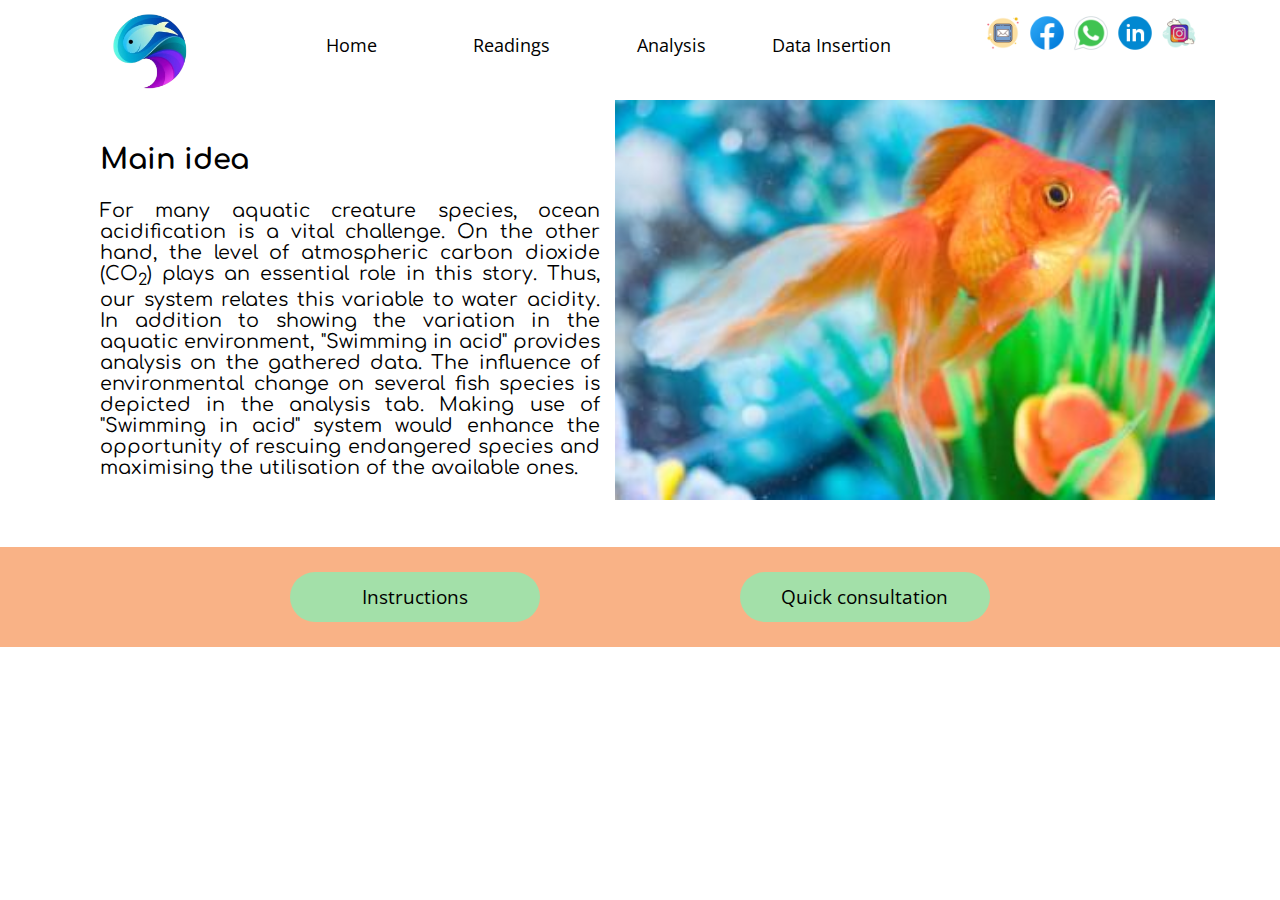
<file: index.html>
<!DOCTYPE html>
<html>
    <header>
        <title>Home page</title>
        <link rel="stylesheet" href="style.css">
    </header>

    <body>
        <nav class="nav">
            <div class="logo">
                <img src="logo.png" alt="logo">
            </div>

            <div class="tabs">
                <ul class="l">
                    <li onClick="window.location.assign('index.html');">Home</li>
                    <li onClick="window.location.assign('readings.html');">Readings</li>
                    <li onClick="window.location.assign('analysis.html');">Analysis</li>
                    <li onClick="window.location.assign('insertion.html');">Data Insertion</li>
                </ul>
            </div>
            <div class="contacts">
                <a href="#"><img id="email" src="icons/icons8-mail-50.png"></a>
                <a href="#"><img id="facebook" src="icons/icons8-facebook-48.png"></a>
                <a href="#"><img id="whatsapp" src="icons/icons8-whatsapp-48.png"></a>
                <a href="#"><img id="linkedin" src="icons/icons8-linkedin-circled-48.png"></a>
                <a href="#"><img id="instagram" src="icons/icons8-instagram-100.png"></a>
                
            </div>
        </nav>

        <div id="container" class="main">
            <div id="dialog">
                <h2>Main idea</h2>
                <p>For many aquatic creature species, ocean acidification is a vital challenge. On the other hand, the level of atmospheric carbon dioxide (CO<sub>2</sub>) plays an essential role in this story. Thus, our system relates this variable to water acidity. In addition to showing the variation in the aquatic environment, "Swimming in acid" provides analysis on the gathered data. The influence of environmental change on several fish species is depicted in the analysis tab. Making use of "Swimming in acid" system would enhance the opportunity of rescuing endangered species and maximising the utilisation of the available ones.</p>
            </div>
            <div id="image">
                <img src="backgrounds/322116-340x227-orange-veil-tail-goldfish.jpg">
            </div>
            <div id="buttons">
                <button id="displayVideo">Instructions</button>
                <button id="displayConsultation">Quick consultation</button>
            </div>
        </div>
        <div id="consultation">
            <form class="form">
                <div id="quit">Quit</div>
                <h1>Instant help</h1>
                <label>Your full name</label>
                <input type="text" placeholder="Malak" required>
                <label>Your email</label>
                <input type="email" placeholder="example@gmail.com" required>
                <label>Your phone number</label>
                <input type="tel" placeholder="+20 123 456 7890"
                       pattern="\+20 [0-9]{3} [0-9]{3} [0-9]{4}" required>
                <button type="submit" id="submit">Send</button>
            </form>
        </div>
    </body>
    <script src="index.js"></script>

    <script src="https://www.google.com/recaptcha/api.js?render=6LeqAzEjAAAAAFt0GCgYsA4l1W9bgYjvZdLIvZCo"></script>
</file>
<file: style.css>
body{
    margin: 0px;
}

.nav{
    display: grid;
    grid-template-columns: 100px 630px 220px 0px;
    align-items: center;
    justify-content: space-between;
    position: relative;
    left: 0px;
    top: 0px;
    height: 75px;
    z-index: 1;
    padding: 0px 0px 0px 100px;
/*
    background-color: blanchedalmond;
    */
}

.logo img{
    /*background-color: burlywood;*/
    height: 90px;
    display: grid;
}

.tabs .l{
    display: grid;
    grid-gap: 10px;
    grid-template-columns: 150px 150px 150px 150px;
    margin: 0px;
    padding: 0px;
    text-align: center;
}
.tabs .l li{
    display: flex;
    justify-content: center;
    align-items: center;
    font-size: large;
    font-family: OpenSans;
    text-align: center;
    transition-duration: 0.5s;
    width: 150px;
    height: 50px;
    cursor: pointer;
}
.tabs .l li:hover{
    /*background-color: hsl(56deg 100% 95%);*/
    background-color: blanchedalmond;
    
}
.contacts{
    position: relative;
    width: 220px;
    top: -10px;
}
.contacts a img{
    width: 40px;
}

#consultation{
    position: fixed;
    z-index: 2;
    top: 0px;
    left: 0px;
    width: 100vw;
    height: 100vh;
    background-color: rgb(0,0,0,0.5);
    display: flex;
    justify-content: center;
    align-items: center;
    visibility: hidden;
}
#consultation .form{
    border-radius: 25px;
    background-color: white;
    position: absolute;
    font-size: larger;
    font-family: OpenSans;
    display: grid;
    justify-content: center;
    text-align-last: center;
    padding: 50px;
}
#consultation .form label{
    height: 30px;
}
#consultation .form input{
    height: 30px;
    width: 400px;
    border-radius: 10px;
    border-color: lightgrey;
    border-style: solid;
    border-width: 1px;
    margin-bottom: 20px;
    padding: 4px 16px;
    font-family: OpenSans;
}
#consultation .form #submit{
    width: 100px;
    height: 50px;
    background-color: hsl(126deg 50% 76%);
    border-radius: 10px;
    border-style: none;
    margin-bottom: 0px;
    font-size: large;
    font-family: OpenSans;
    transition-duration: 0.3s;
}
#consultation .form #submit:hover{
    background-color: hsl(0deg 90% 60%);
    color: white;
}
#consultation .form #quit{
    width: 50px;
    height: 50px;
    border-radius: 10px;
    background-color: crimson;
    color: white;
    cursor: pointer;
    display: flex;
    justify-content: center;
    align-items: center;
    position: absolute;
    top: 20px;
    right: 20px;
}
#container{
    /*display: flex;
    justify-content: space-around;*/
    position: relative;
    font-family: OpenSans;
    margin-top: 25px;
    width: 100%;
    z-index: 0;
}
.main{
    display: grid;
    grid-template-columns: 550px auto 0px;
    justify-content: space-between;
}
#dialog{
    padding: 20px 200px 50px 100px;
    font-size: larger;
    font-family: Comfortaa,Sans-serif;
    min-height: 30vh;
    width: 500px;
}
#dialog p {
    text-align: justify;
}
#image img{
    height: 400px;
}
@font-face {
    font-family: Comfortaa;
    src: url(Comfortaa/Comfortaa-VariableFont_wght.ttf);
}
@font-face{
    font-family: OpenSans;
    src: url("Open_Sans/OpenSans-VariableFont_wdth,wght.ttf");
}
#buttons{
    height: 100px;
    background-color: hsl(23deg 90% 75%);
    display: flex;
    justify-content: center;
    align-items: center;
    grid-column-start: 1;
    grid-column-end: 4;
}
#buttons button{
    margin: 0px 100px 0px 100px;
    height: 50px;
    width: 250px;
    font-size: larger;
    font-family: OpenSans;
    background-color: hsl(126deg 50% 76%);
    border: none;
    border-radius: 50px;
    transition-duration: 0.3s;
    cursor: pointer;
}
#buttons button:hover{
    background-color: hsl(0deg 90% 60%);
    color: white;
}
.specie{
    display: grid;
    grid-auto-columns: auto;
    grid-template-rows: auto auto;
    grid-column-gap: 20px;
    /*justify-content: space-evenly;*/
    min-height: 100px;
    background-color: bisque;
    margin-bottom: 30px;
    padding: 20px;
}
.specie .title{
    grid-column-start: 1;
    grid-column-end: 3;
    text-align: center;
    font-size: larger;
    margin-bottom: 20px;
}
#ANS{
    width: 200px;
    height: 50px;
    margin: 50px 0px 100px 50px;
    font-size: larger;
}
.remove{
    position: absolute;
    transform: translate(-8px , -108px);
    background-color: aliceblue;
    width: 0px;
    height: 0px;
    overflow:hidden;
    transition-property: width, height, color, background-color;
    transition-duration: 0.3s;
    transition-timing-function: ease-in-out;
    text-align: center;
    display: flex;
    align-items: center;
    justify-content: center;
    font-size: large;
}
.remove:hover{
    background-color: brown;
    color: white;
    
}
.col{
    grid-row-start: 2;
    grid-row-end: 3;
    
}
.col .title{
    font-size: large;
}
.col .table{
    
    padding: 10px;
    min-height: 100px;
    background-color: coral;
    
}
.col .table div{
}
.col input{
    max-width: 150px;
}







.table_contain{
    text-align: -webkit-center;
}
#Ph_level{
    margin-top: 20px;
    font-size: xx-large;
    width: 250px;
    height: 50px;
    background-color: beige;
    overflow: hidden;
    vertical-align: middle;
    display: flex;
    justify-content: center;
    align-items: center;
}
.legends{
    margin-top: 20px;
    display: inline-grid;
    grid-gap: 20px;
    grid-template-columns: auto auto auto;
    text-align: left;
}
.legends .legend{
    
}
.legends .legend .color{
    width: 30px;
    height: 15px;
    display: inline-block;
}
.legends .legend .label{
    display: inline-block;
    font-size: large;
}

#Ph_scale{
    margin-top: 20px;
    width: 250px;
    height: 100px;
    background-color: beige;
    overflow: hidden;
    vertical-align: middle;
    position: relative;
}
#Ph_scale #arrow{
    position: absolute;
    width: 20px;
    height: 30px;
    top: 0px;
    left: 50%;
    transform: rotateZ(180deg) translate(50%, 0px);
}
#Ph_scale img{
    position: relative;
    top: 10px;
    width: 1130px;
    left: 119.5106px;
    transition-property: transform;
    transition-duration: 1s;
    transform: translate(0px);
}

.circle{
    margin-top: 20px;
    width: 150px;
    height: 150px;
    border-radius: 75px;
    background-color: beige;
}
#CO2_level{
    height: inherit;
    display: flex;
    justify-content: center;
    align-items: center;
    font-size: xx-large;
}

#OutputText{
    width: 500px;
    height: 100px;
    margin: 20px;
    font-size: large;
}
</file>
